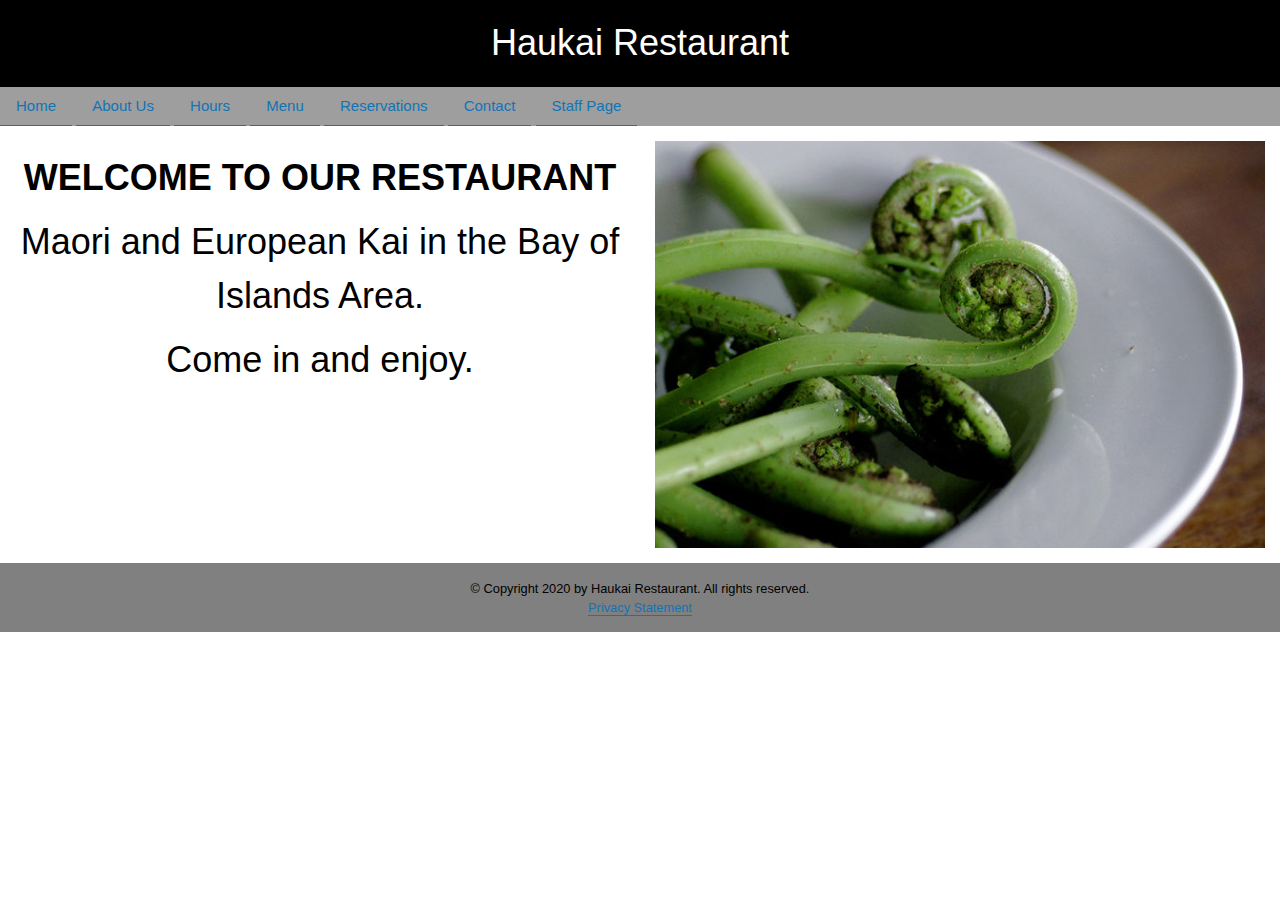
<file: index.html>
<!DOCTYPE html>
<html lang="en">
    <head>
        <meta charset="utf-8">
        <title>Homepage</title>
        <meta name="viewport" content="width=device-width, initial-scale=1.0">
        <link rel="stylesheet" href="https://www.w3schools.com/w3css/4/w3.css">
        
        <link rel="stylesheet" href="styles/styles.css">

        <!-- Global site tag (gtag.js) - Google Analytics -->
     <script async="" src="https://www.googletagmanager.com/gtag/js?id=G-KP5N68KMKF"></script>
     <script>
        window.dataLayer = window.dataLayer || [];
        function gtag(){dataLayer.push(arguments);}
        gtag('js', new Date());
        gtag('config', 'G-KP5N68KMKF');
     </script>
    </head>
    <body>
        <!--This is our main header that is used across all the pages of our website -->
        <header class="header">
            <h1>Haukai Restaurant</h1>
        </header>
        
        <!-- Here is the nav HTML semantic element for the navigation menu-->
        <nav class="w3-bar w3-grey">
            <a class="w3-button" href="index.html">Home</a>
            <a class="w3-button" href="AboutUs.html">About Us</a>
            <a class="w3-button" href="Hours.html">Hours</a>
            <a class="w3-button" href="Menu.html">Menu</a>
            <a class="w3-button" href="Reservations.html">Reservations</a>
            <a class="w3-button" href="Contact.html">Contact</a>   
            <a class="w3-button" href="private/staff.html">Staff Page</a> 
        </nav>

        <!-- Here is our page's main content -->
        <main>
            <div class="row">
                <div class="column">
                    <h1><b>WELCOME TO OUR RESTAURANT</b></h1>
                    <h1>Maori and European Kai in the Bay of Islands Area.</h1>
                    <h1>Come in and enjoy.</h1>
                </div>

                <div class="column">
                    <img src="images/food1.jpg" alt="Traditional Maori Food"> 
                </div>
            </div>
            
        </main>
        <!-- This the main footer that is used across all the pages of our website -->
        <footer class="footer">
            <p><class="copyright">© Copyright 2020 by Haukai Restaurant. All rights reserved.<br><a href="PrivacyStatement.html">Privacy Statement</a></p>
        </footer>
    </body>
</html>
</file>
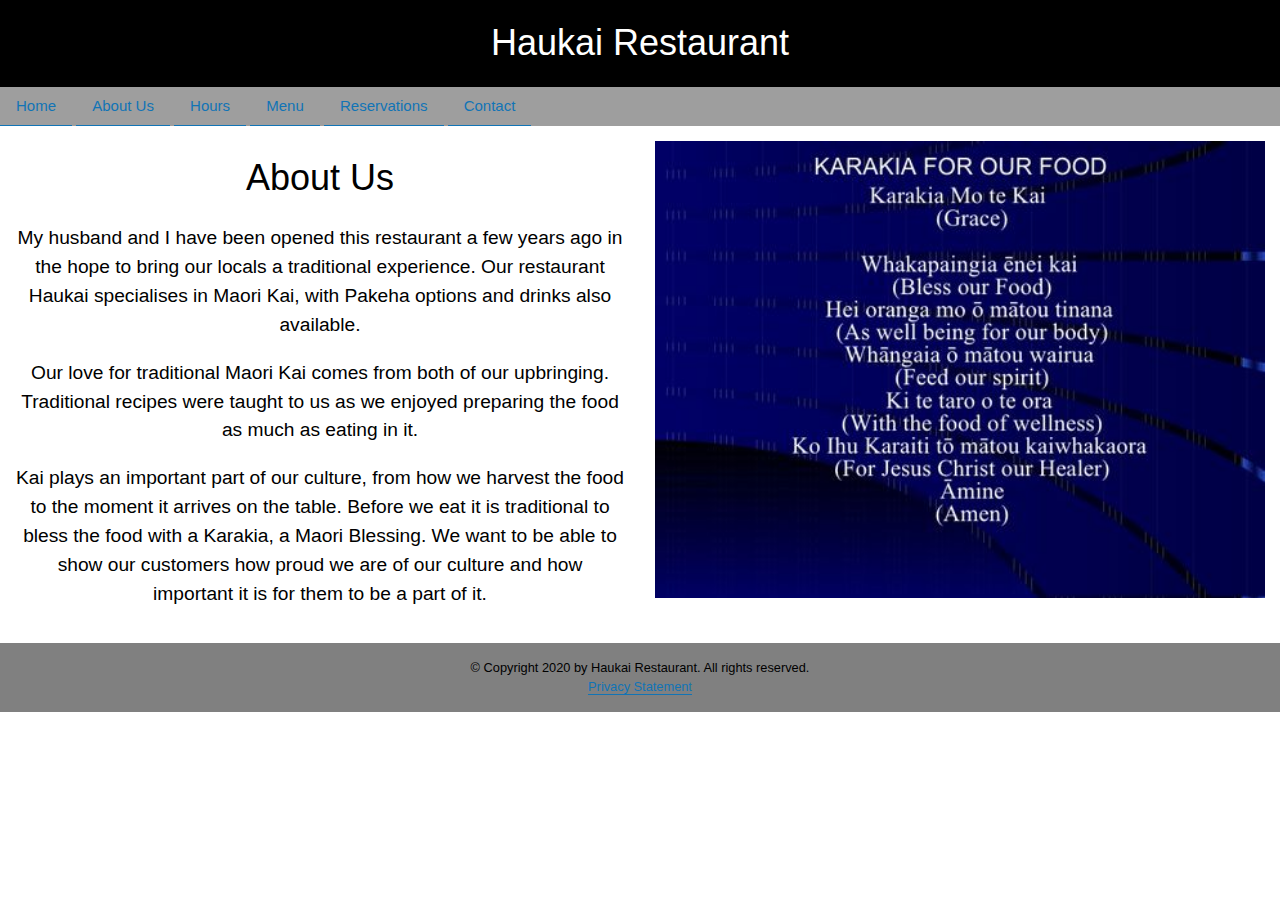
<file: AboutUs.html>
<!DOCTYPE html>
<html lang="en">
    <head>
        <meta charset="utf-8">
        <meta name="viewport" content="width=device-width, initial-scale=1.0">
        <link rel="stylesheet" href="styles/styles.css">
        <link rel="stylesheet" href="https://www.w3schools.com/w3css/4/w3.css">
        <title>About Us</title>
    </head>
    <body>
        <!--This is our main header that is used across all the pages of our website -->
        <header class="header">
            <h1>Haukai Restaurant</h1>
        </header>
        <!-- Here is the nav HTML semantic element for the navigation menu-->
        <nav class="w3-bar w3-grey">
            <a class="w3-button" href="index.html">Home</a>
            <a class="w3-button" href="AboutUs.html">About Us</a>
            <a class="w3-button" href="Hours.html">Hours</a>
            <a class="w3-button" href="Menu.html">Menu</a>
            <a class="w3-button" href="Reservations.html">Reservations</a>
            <a class="w3-button" href="Contact.html">Contact</a>   
        </nav>

        <!-- Here is our page's main content -->
        <main>
            <div class="row">
                <div class="column">
                    <h1>About Us</h1>
                    <p>My husband and I have been opened this restaurant a few years ago in the hope to bring our locals a traditional experience. Our restaurant Haukai specialises in Maori Kai, with Pakeha options and drinks also available. </p>
                    <p>Our love for traditional Maori Kai comes from both of our upbringing. Traditional recipes were taught to us as we enjoyed preparing the food as much as eating in it.</p>
                    <p>Kai plays an important part of our culture, from how we harvest the food to the moment it arrives on the table. Before we eat it is traditional to bless the food with a Karakia, a Maori Blessing. We want to be able to show our customers how proud we are of our culture and how important it is for them to be a part of it.</p>    
                </div>
                <div class="column">
                    <img src="images/Karakia.jpg" alt="Traditional Karakia Blessing">    
                </div>
            </div>
        </main>
        <!-- This the main footer that is used across all the pages of our website -->
        <footer class="footer">
            <p><class="copyright">© Copyright 2020 by Haukai Restaurant. All rights reserved.<br><a href="PrivacyStatement.html">Privacy Statement</a></p>
        </footer>
    </body>
</html>
</file>
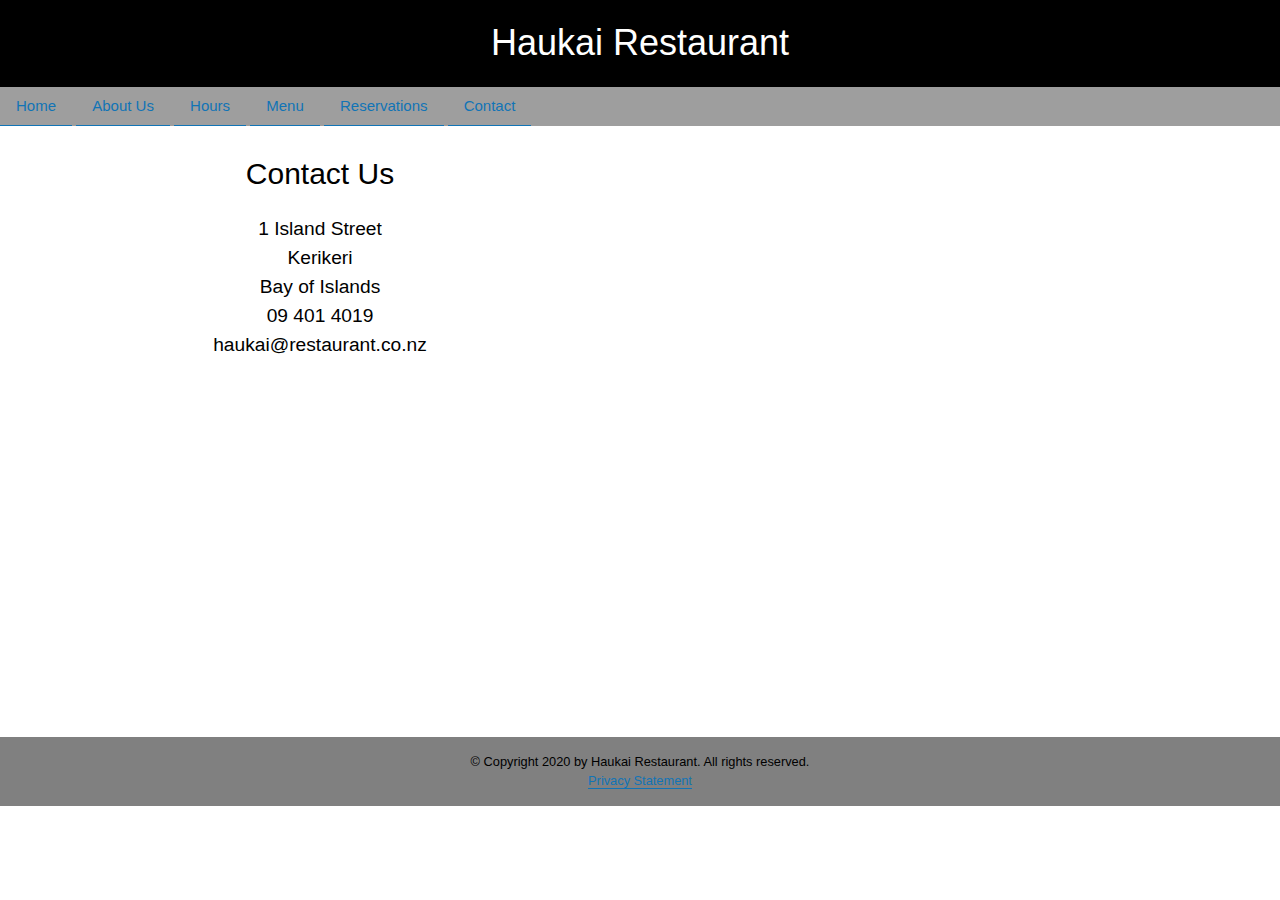
<file: Contact.html>
<!DOCTYPE html>
<html lang="en">
<head>
    <link rel="stylesheet" href="styles/styles.css">
    <meta charset="utf-8">
    <meta name="viewport" content="width=device-width, initial-scale=1.0">
    <link rel="stylesheet" href="https://www.w3schools.com/w3css/4/w3.css">
    <title>Contact Page</title>
</head>
<body>
    <!--This is our main header that is used across all the pages of our website -->
    <header class="header">
        <h1>Haukai Restaurant</h1>
    </header>
    <!-- Here is the nav HTML semantic element for the navigation menu-->
    <nav class="w3-bar w3-grey">
        <a class="w3-button" href="index.html">Home</a>
        <a class="w3-button" href="AboutUs.html">About Us</a>
        <a class="w3-button" href="Hours.html">Hours</a>
        <a class="w3-button" href="Menu.html">Menu</a>
        <a class="w3-button" href="Reservations.html">Reservations</a>
        <a class="w3-button" href="Contact.html">Contact</a>   
    </nav>
    
    <!-- Here is our page's main content -->
    <main>
        <div class="row">
            <div class="column">
                <h2>Contact Us</h2>
                <p>1 Island Street<br>Kerikeri<br>Bay of Islands<br>09 401 4019<br>haukai@restaurant.co.nz</p>

                <div class="container">
                    <iframe class="iframe" src="https://docs.google.com/forms/d/e/1FAIpQLSePM7NQ6nXNMM8_5D9YWHqCF0cGZhqNKzOK7Pr-3jnY_L_4yg/viewform?embedded=true"></iframe>
                </div>
                
            </div>

            <div class="column">
                <div class="container">
                    <iframe class="iframe" src="https://www.google.com/maps/embed?pb=!1m18!1m12!1m3!1d104310.34225527551!2d173.89301161804883!3d-35.21398583181766!2m3!1f0!2f0!3f0!3m2!1i1024!2i768!4f13.1!3m3!1m2!1s0x6d0bb73e31b0728b%3A0x500ef6143a2d500!2sKerikeri!5e0!3m2!1sen!2snz!4v1610447268989!5m2!1sen!2snz"></iframe>
                </div>
            </div>     
        </div>
    </main>
    <!-- This the main footer that is used across all the pages of our website -->
    <footer class="footer">
        <p><class="copyright">© Copyright 2020 by Haukai Restaurant. All rights reserved.<br><a href="PrivacyStatement.html">Privacy Statement</a></p>
    </footer>
</body>
</html>
</file>
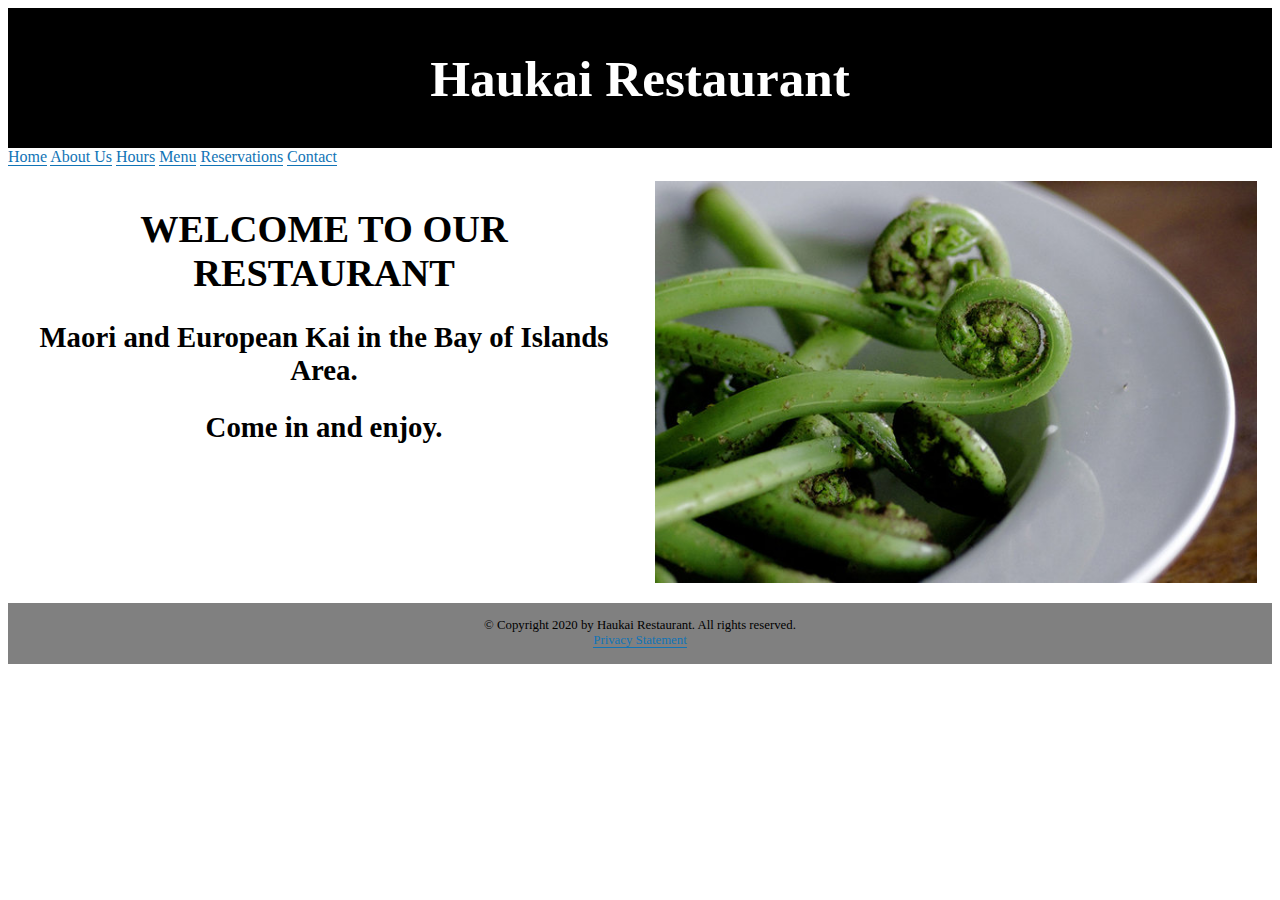
<file: home.html>
<!DOCTYPE html>
<html lang="en">
    <head>
        <meta charset="utf-8">
        <title>Homepage</title>
        <meta name="viewport" content="width=device-width, initial-scale=1.0">
        <link rel="stylesheet" href="styles/styles.css">

        <!-- Global site tag (gtag.js) - Google Analytics -->
     <script async="" src="https://www.googletagmanager.com/gtag/js?id=G-KP5N68KMKF"></script>
     <script>
        window.dataLayer = window.dataLayer || [];
        function gtag(){dataLayer.push(arguments);}
        gtag('js', new Date());
        gtag('config', 'G-KP5N68KMKF');
     </script>
    </head>
    <body>
        <!--This is our main header that is used across all the pages of our website -->
        <header class="header">
            <h1>Haukai Restaurant</h1>
        </header>
        
        <!-- Here is the nav HTML semantic element for the navigation menu-->
        <nav class="topnav">
            <a href="index.html">Home</a>
            <a href="AboutUs.html">About Us</a>
            <a href="Hours.html">Hours</a>
            <a href="Menu.html">Menu</a>
            <a href="Reservations.html">Reservations</a>
            <a href="Contact.html">Contact</a>   
        </nav>

        <!-- Here is our page's main content -->
        <main>
            <div class="row">
                <div class="column">
                    <h1>WELCOME TO OUR RESTAURANT</h1>
                    <h2>Maori and European Kai in the Bay of Islands Area.</h2>
                    <h2>Come in and enjoy.</h2>
                </div>

                <div class="column">
                    <img src="images/food1.jpg" alt="Traditional Maori Food"> 
                </div>
            </div>
            
        </main>
        <!-- This the main footer that is used across all the pages of our website -->
        <footer class="footer">
            <p><class="copyright">© Copyright 2020 by Haukai Restaurant. All rights reserved.<br><a href="PrivacyStatement.html">Privacy Statement</a></p>
        </footer>
    </body>
</html>
</file>
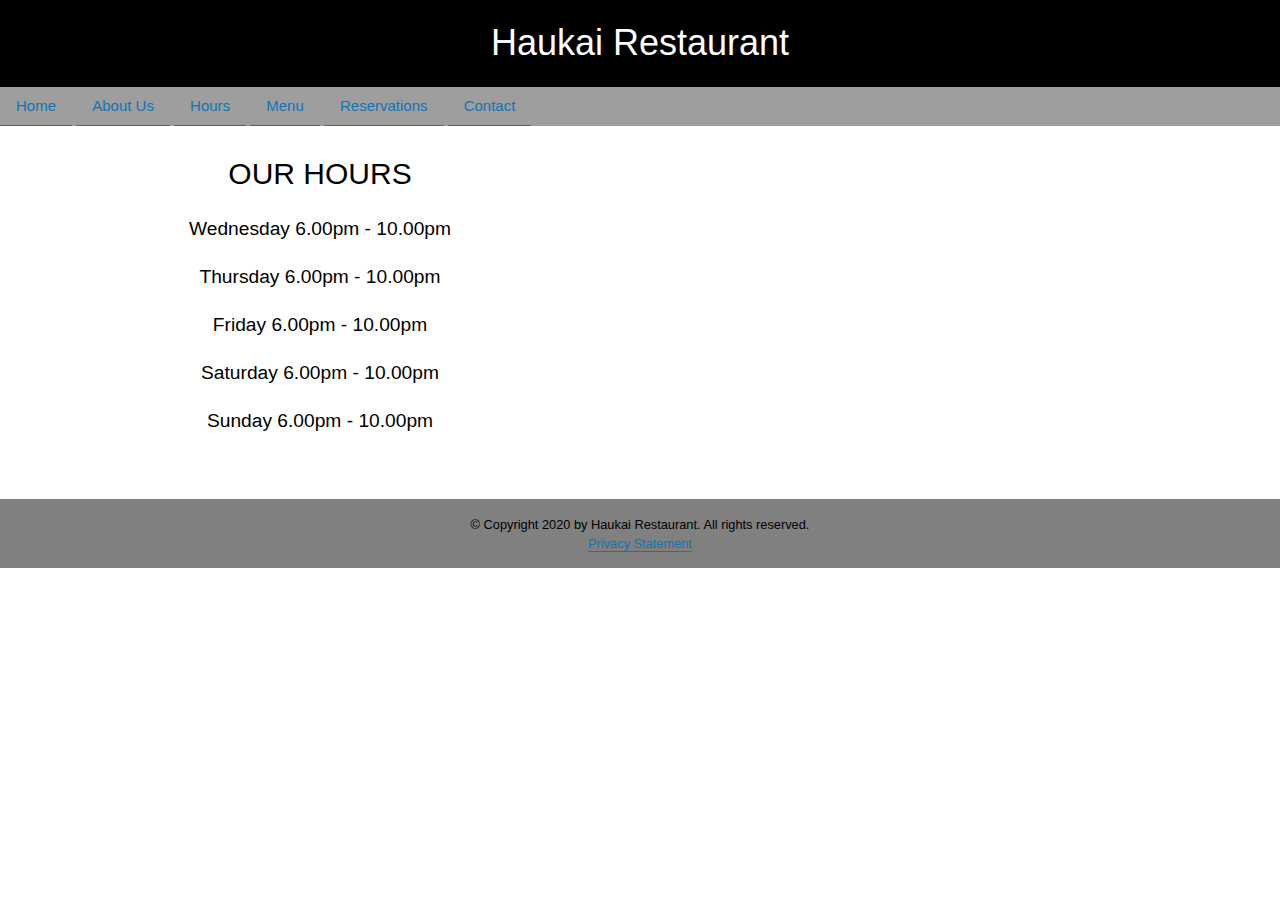
<file: Hours.html>
<!DOCTYPE html>
<html lang="en">
    <head>
        <link rel="stylesheet" href="styles/styles.css">
        <meta charset="utf-8">
        <meta name="viewport" content="width=device-width, initial-scale=1.0">
        <link rel="stylesheet" href="https://www.w3schools.com/w3css/4/w3.css">

        <title>Hours</title>
    </head>
    <body>
        <!--This is our main header that is used across all the pages of our website -->
        <header class="header">
            <h1>Haukai Restaurant</h1>
        </header>
        <!-- Here is the nav HTML semantic element for the navigation menu-->
        <nav class="w3-bar w3-grey">
            <a class="w3-button" href="index.html">Home</a>
            <a class="w3-button" href="AboutUs.html">About Us</a>
            <a class="w3-button" href="Hours.html">Hours</a>
            <a class="w3-button" href="Menu.html">Menu</a>
            <a class="w3-button" href="Reservations.html">Reservations</a>
            <a class="w3-button" href="Contact.html">Contact</a>   
        </nav>
        <!-- Here is our page's main content -->
        <main>
            <div class="row">
                <div class="column">
                    <h2>OUR HOURS</h2>
                    <p>Wednesday     6.00pm - 10.00pm</p>
                    <p>Thursday      6.00pm - 10.00pm</p>
                    <p>Friday        6.00pm - 10.00pm</p>
                    <p>Saturday      6.00pm - 10.00pm</p>
                    <p>Sunday        6.00pm - 10.00pm</p>
                </div>

                <div class="column">
                    <div class="container">
                        <iframe class="iframe" src="https://calendar.google.com/calendar/embed?height=600&amp;wkst=1&amp;bgcolor=%237986CB&amp;ctz=Pacific%2FAuckland&amp;src=bW9yckByb3lhbHJvYWQuc2Nob29sLm56&amp;src=Y190bTVuNm9pczExdmc1YTQ2N2FrNHNwZjltNEBncm91cC5jYWxlbmRhci5nb29nbGUuY29t&amp;color=%234285F4&amp;color=%23616161&amp;title=Haukai%20Restaurant" ></iframe>                
                    </div>
                </div>
            </div>
        </main>
        <!-- This the main footer that is used across all the pages of our website -->
        <footer class="footer">
            <p><class="copyright">© Copyright 2020 by Haukai Restaurant. All rights reserved.<br><a href="PrivacyStatement.html">Privacy Statement</a></p>
        </footer>
    </body>
</html>
</file>
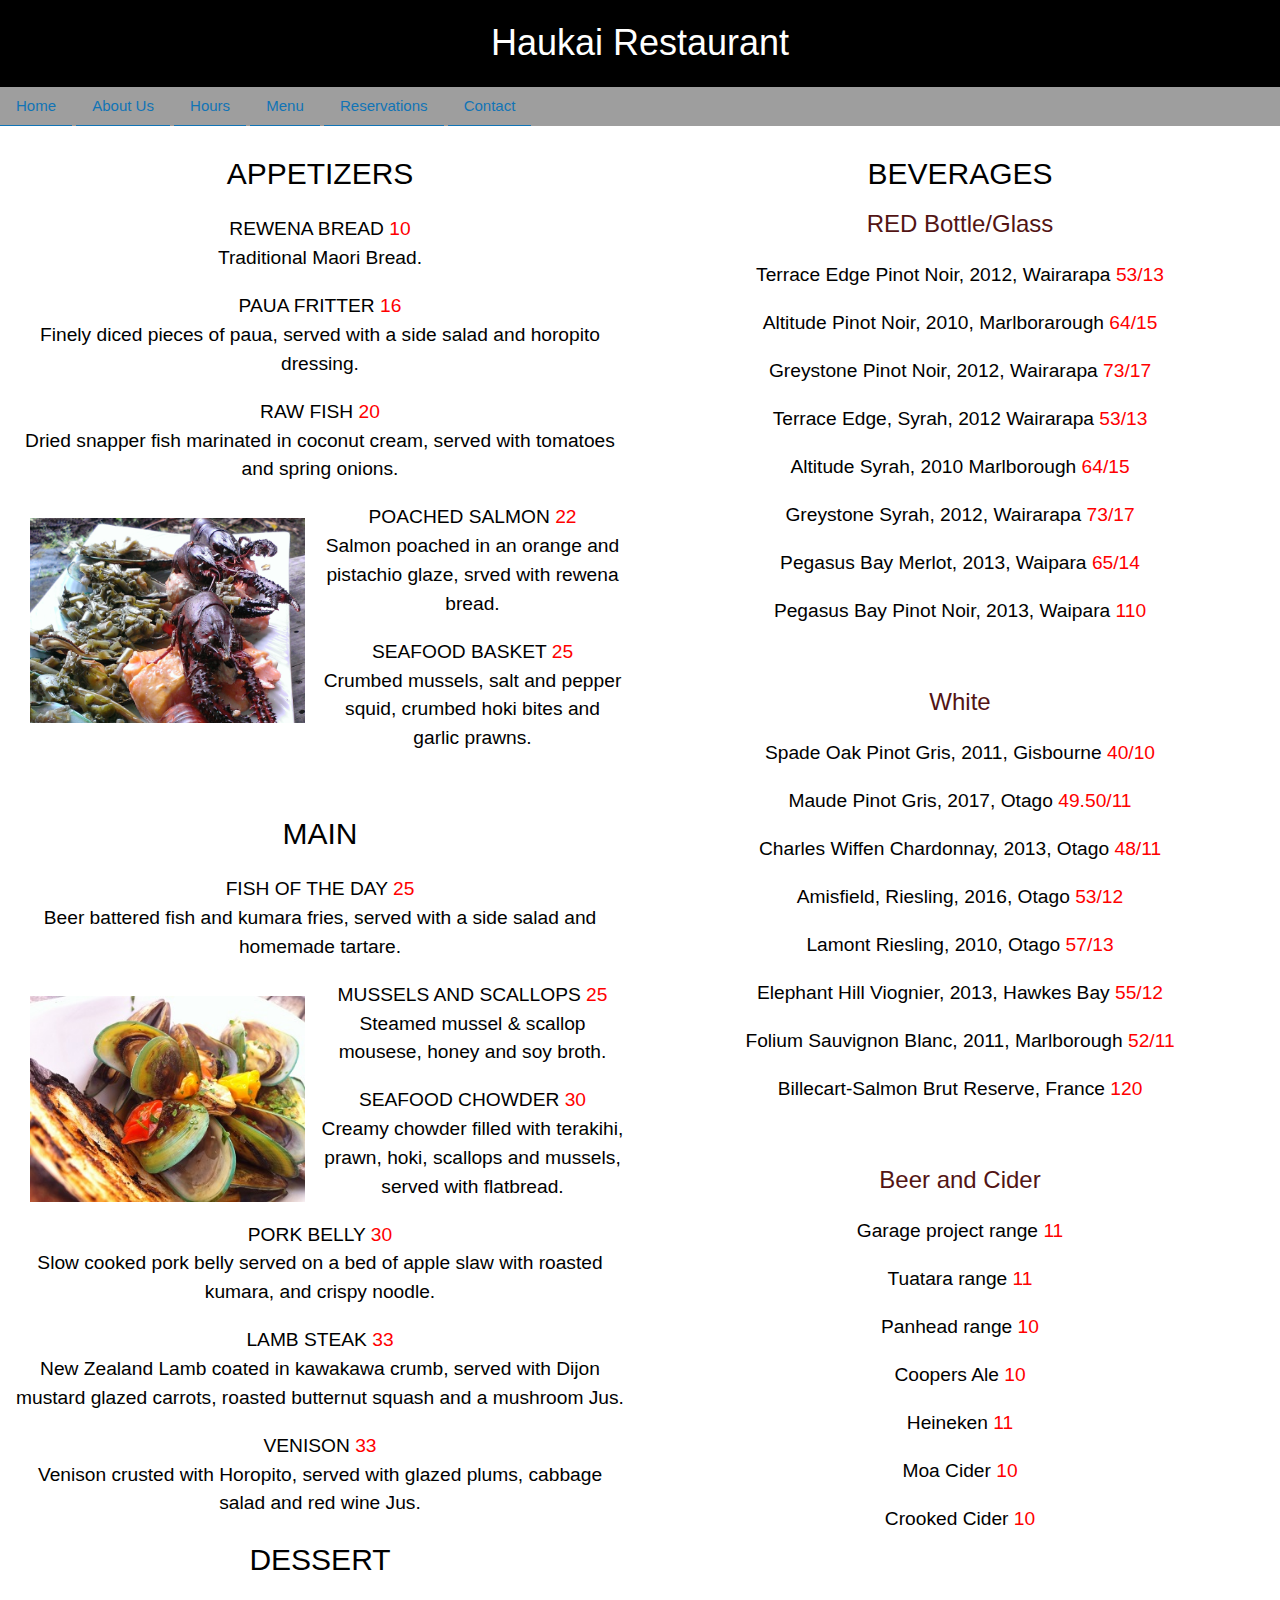
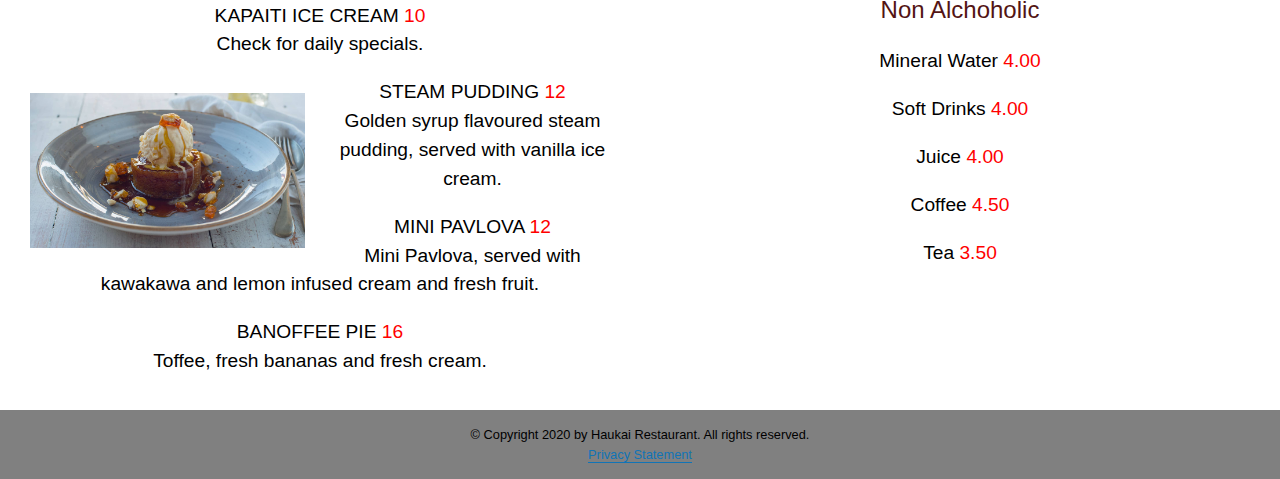
<file: Menu.html>
<!DOCTYPE html>
<html lang="en">
    <head>
        <link rel="stylesheet" href="styles/styles.css">
        <meta charset="utf-8">
        <meta name="viewport" content="width=device-width, initial-scale=1.0">
        <link rel="stylesheet" href="https://www.w3schools.com/w3css/4/w3.css">
        <title>Menu</title>
    </head>
    <body>
        <!--This is our main header that is used across all the pages of our website -->
        <header class="header">
            <h1>Haukai Restaurant</h1>
        </header>
        <!-- Here is the nav HTML semantic element for the navigation menu-->
        <nav class="w3-bar w3-grey">
            <a class="w3-button" href="index.html">Home</a>
            <a class="w3-button" href="AboutUs.html">About Us</a>
            <a class="w3-button" href="Hours.html">Hours</a>
            <a class="w3-button" href="Menu.html">Menu</a>
            <a class="w3-button" href="Reservations.html">Reservations</a>
            <a class="w3-button" href="Contact.html">Contact</a>   
        </nav>
        
        <!-- Here is our page's main content -->
        <main>

            <div class="row">
                <div class="column">
                    
                    <h2>APPETIZERS</h2>
                    <p>REWENA BREAD  <span>10</span><br>Traditional Maori Bread.</p>
                    <p>PAUA FRITTER  <span>16</span><br>Finely diced pieces of paua, served with a side salad and horopito dressing.</p>
                    <p>RAW FISH  <span>20</span><br>Dried snapper fish marinated in coconut cream, served with tomatoes and spring onions.</p>
                    <div class="column">
                        <img src="images/food3.jpg" alt="Seafood Basket"> 
                    </div>
                    <p>POACHED SALMON  <span>22</span><br>Salmon poached in an orange and pistachio glaze, srved with rewena bread.</p>
                    <p>SEAFOOD BASKET  <span>25</span><br>Crumbed mussels, salt and pepper squid, crumbed hoki bites and garlic prawns.</p><br>
                        
                    <h2>MAIN</h2>
                    <p>FISH OF THE DAY  <span>25</span><br>Beer battered fish and kumara fries, served with a side salad and homemade tartare.</p>
                    <div class="column">
                        <img src="images/food6.jpg" alt="Mussels and scallops"> 
                    </div>
                    <p>MUSSELS AND SCALLOPS  <span>25</span><br>Steamed mussel & scallop mousese, honey and soy broth.</p>
                    <p>SEAFOOD CHOWDER  <span>30</span><br>Creamy chowder filled with terakihi, prawn, hoki, scallops and mussels, served with flatbread.</p>
                    <p>PORK BELLY  <span>30</span><br>Slow cooked pork belly served on a bed of apple slaw with roasted kumara, and crispy noodle.</p>
                    <p>LAMB STEAK  <span>33</span><br>New Zealand Lamb coated in kawakawa crumb, served with Dijon mustard glazed carrots, roasted butternut squash and a mushroom Jus.
                    <p>VENISON  <span>33</span><br>Venison crusted with Horopito, served with glazed plums, cabbage salad and red wine Jus.</p>
                    
                    <h2>DESSERT</h2>
                    <p>KAPAITI ICE CREAM  <span>10</span><br>Check for daily specials.</p>
                    <div class="column">
                        <img src="images/pudding.jpg" alt="Steam Pudding"> 
                    </div>
                    <p>STEAM PUDDING  <span>12</span><br>Golden syrup flavoured steam pudding, served with vanilla ice cream.</p>
                    <p>MINI PAVLOVA  <span>12</span><br>Mini Pavlova, served with kawakawa and lemon infused cream and fresh fruit.</p>
                    <p>BANOFFEE PIE  <span>16</span><br>Toffee, fresh bananas and fresh cream.</p>
                    
                </div>

                <div class="column">
                    
                    <h2>BEVERAGES</h2>
                    <h3>RED Bottle/Glass</h3>
                    <p>Terrace Edge Pinot Noir, 2012, Wairarapa  <span>53/13</span></p>
                    <p>Altitude Pinot Noir, 2010, Marlborarough  <span>64/15</span></p>
                    <p>Greystone Pinot Noir, 2012, Wairarapa  <span>73/17</span></p>
                    <p>Terrace Edge, Syrah, 2012 Wairarapa  <span>53/13</span></p>
                    <p>Altitude Syrah, 2010 Marlborough  <span>64/15</span></p>
                    <p>Greystone Syrah, 2012, Wairarapa  <span>73/17</span></p>
                    <p>Pegasus Bay Merlot, 2013, Waipara  <span>65/14</span></p>
                    <p>Pegasus Bay Pinot Noir, 2013, Waipara  <span>110</span></p><br>
                    
                    <h3>White</h3>
                    <p>Spade Oak Pinot Gris, 2011, Gisbourne  <span>40/10</span></p>
                    <p>Maude Pinot Gris, 2017, Otago  <span>49.50/11  </span></p>
                    <p>Charles Wiffen Chardonnay, 2013, Otago  <span>48/11</span></p>
                    <p>Amisfield, Riesling, 2016, Otago  <span>53/12</span></p>
                    <p>Lamont Riesling, 2010, Otago  <span>57/13</span></p>
                    <p>Elephant Hill Viognier, 2013, Hawkes Bay  <span>55/12</span></p>
                    <p>Folium Sauvignon Blanc, 2011, Marlborough  <span>52/11</span></p>
                    <p>Billecart-Salmon Brut Reserve, France  <span>120</span></p><br>
                    
                    <h3>Beer and Cider</h3>
                    <p>Garage project range  <span>11</span></p>
                    <p>Tuatara range  <span>11</span></p>
                    <p>Panhead range  <span>10</span></p>
                    <p>Coopers Ale  <span>10</span></p>
                    <p>Heineken  <span>11</span></p>
                    <p>Moa Cider  <span>10</span></p>
                    <p>Crooked Cider  <span>10</span></p><br>
                    
                    <h3>Non Alchoholic</h3>
                    <p>Mineral Water  <span>4.00</span></p>
                    <p>Soft Drinks  <span>4.00</span></p>
                    <p>Juice  <span>4.00</span></p>
                    <p>Coffee  <span>4.50</span></p>
                    <p>Tea  <span>3.50</span></p>

                </div>
            </div>
            
        </main>
        <!-- This the main footer that is used across all the pages of our website -->
        <footer class="footer">
            <p><class="copyright">© Copyright 2020 by Haukai Restaurant. All rights reserved.<br><a href="PrivacyStatement.html">Privacy Statement</a></p>
        </footer>
    </body>
</html>
</file>
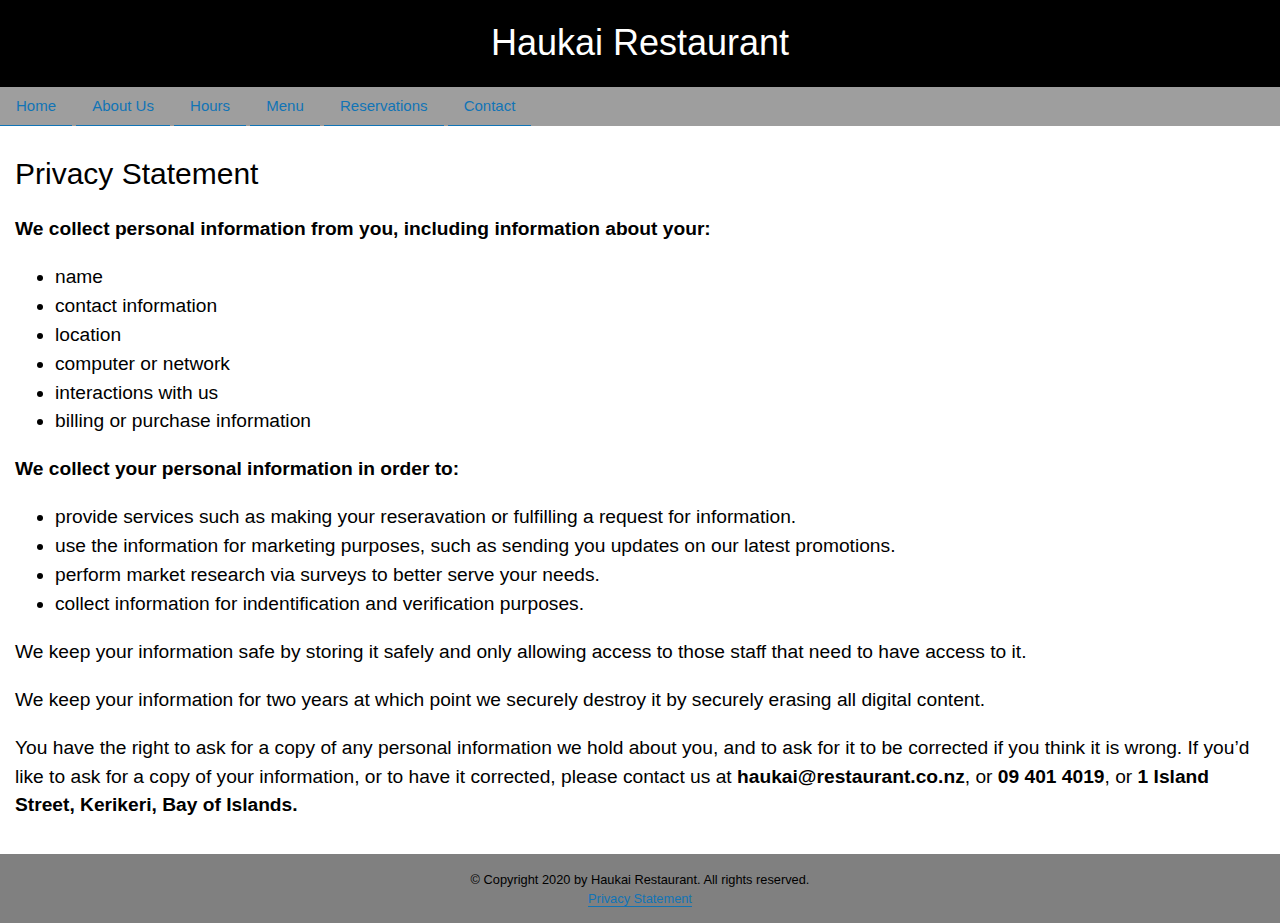
<file: PrivacyStatement.html>
<!DOCTYPE html>
<html lang="en">
    <head>
        <meta charset="utf-8">
        <meta name="viewport" content="width=device-width, initial-scale=1.0">
        <link rel="stylesheet" href="styles/styles.css">
        <link rel="stylesheet" href="https://www.w3schools.com/w3css/4/w3.css">
        <title>Privacy Statement</title>
    </head>
    <body>
        <!--This is our main header that is used across all the pages of our website -->
        <header class="header">
            <h1>Haukai Restaurant</h1>
        </header>
        <!-- Here is the nav HTML semantic element for the navigation menu-->
        <nav class="w3-bar w3-grey">
            <a class="w3-button" href="index.html">Home</a>
            <a class="w3-button" href="AboutUs.html">About Us</a>
            <a class="w3-button" href="Hours.html">Hours</a>
            <a class="w3-button" href="Menu.html">Menu</a>
            <a class="w3-button" href="Reservations.html">Reservations</a>
            <a class="w3-button" href="Contact.html">Contact</a>   
        </nav>
        <!-- Here is our page's main content -->
        <main>
            <div class="row">
                <div class="column2">
                    <h2>Privacy Statement</h2>
                    <p><b>We collect personal information from you, including information about your: </b></p>
                    <ul>
                        <li>name</li>
                        <li>contact information</li>
                        <li>location</li>
                        <li>computer or network</li>
                        <li>interactions with us</li>
                        <li>billing or purchase information</li>
                    </ul>
                    <p><b>We collect your personal information in order to:</b></p>
                    <ul>
                        <li>provide services such as making your reseravation or fulfilling a request for information.</li>
                        <li>use the information for marketing purposes, such as sending you updates on our latest promotions.</li>
                        <li>perform market research via surveys to better serve your needs.</li>
                        <li>collect information for indentification and verification purposes.</li>
                    </ul>
                    <p>We keep your information safe by storing it safely and only allowing access to those staff that need to have access to it.</p>
                    <p>We keep your information for two years at which point we securely destroy it by securely erasing all digital content.</p>
                    <p>You have the right to ask for a copy of any personal information we hold about you, and to ask for it to be corrected if you think it is wrong. If you’d like to ask for a copy of your information, or to have it corrected, please contact us at <b>haukai@restaurant.co.nz</b>, or <b>09 401 4019</b>, or <b>1 Island Street, Kerikeri, Bay of Islands.</b></p>
                </div>
            </div>
            
        </main>
        <!-- This the main footer that is used across all the pages of our website -->
        <footer class="footer">
            <p><class="copyright">© Copyright 2020 by Haukai Restaurant. All rights reserved.<br><a href="PrivacyStatement.html">Privacy Statement</a></p>
        </footer>
    </body>
</html>
</file>
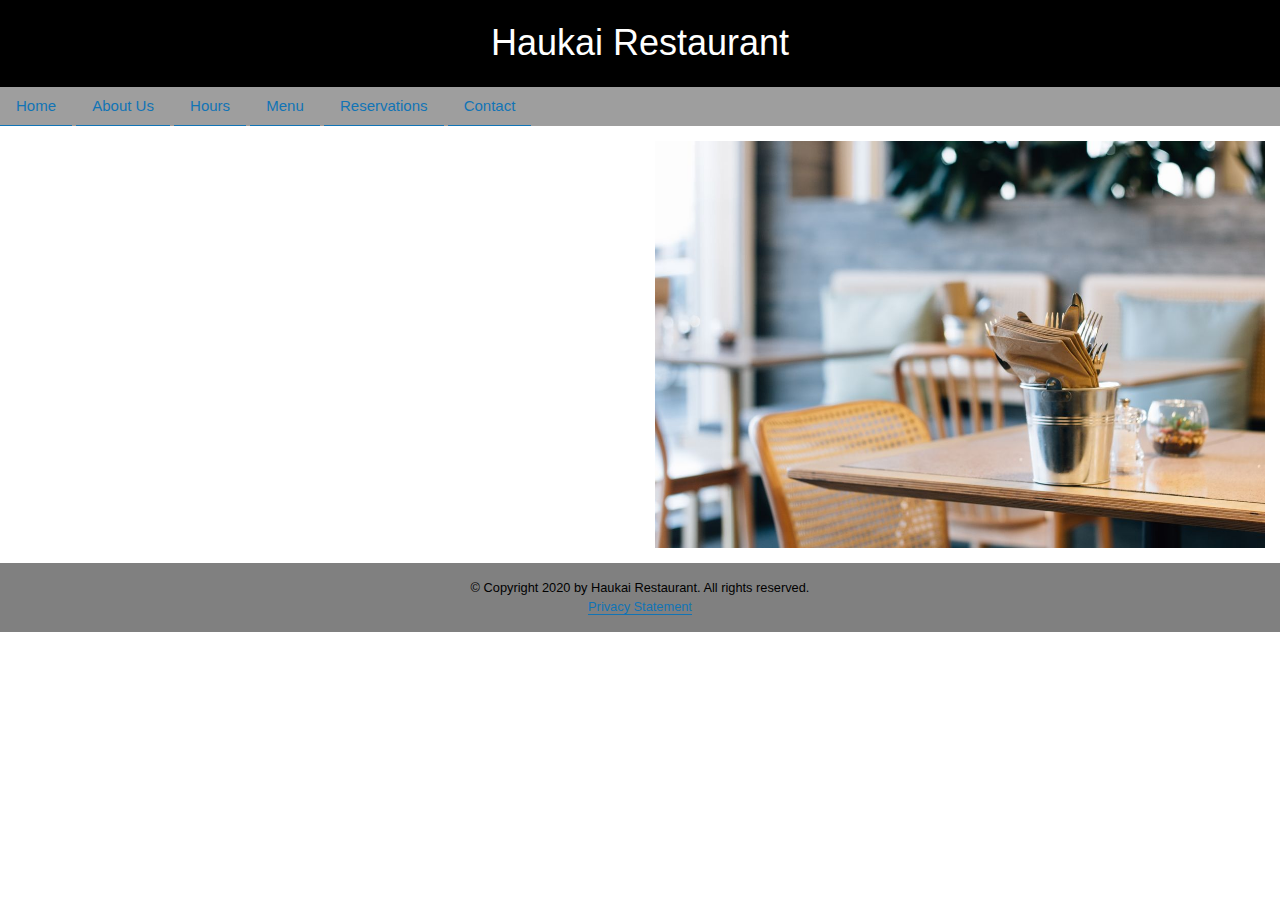
<file: Reservations.html>
<!DOCTYPE html>
<html lang="en">
    <head>
        <link rel="stylesheet" href="styles/styles.css">
        <meta charset="utf-8">
        <meta name="viewport" content="width=device-width, initial-scale=1.0">
        <link rel="stylesheet" href="https://www.w3schools.com/w3css/4/w3.css">

        <title>Reservations</title>
    </head>
    <body>
        <!--This is our main header that is used across all the pages of our website -->
        <header class="header">
            <h1>Haukai Restaurant</h1>
        </header>
        <!-- Here is the nav HTML semantic element for the navigation menu-->
        <nav class="w3-bar w3-grey">
            <a class="w3-button" href="index.html">Home</a>
            <a class="w3-button" href="AboutUs.html">About Us</a>
            <a class="w3-button" href="Hours.html">Hours</a>
            <a class="w3-button" href="Menu.html">Menu</a>
            <a class="w3-button" href="Reservations.html">Reservations</a>
            <a class="w3-button" href="Contact.html">Contact</a>   
        </nav>
        <!-- Here is our page's main content -->
        <main>
            <div class="row">
                <div class="column">
                    <div class="container2">
                        <iframe class="iframe" src="https://docs.google.com/forms/d/e/1FAIpQLSdrokBiuixKVLn6clCXGABfG_D0GnAnJUIxg0k0uy7CIMfb8g/viewform?embedded=true"></iframe>
                    </div>
                     
                </div>

                <div class="column">
                    <img src="images/dining.jpg" alt="Restaurant Table Dressed"> 

                </div>
            </div>
        </main>
        <!-- This the main footer that is used across all the pages of our website -->
        <footer class="footer">
            <p><class="copyright">© Copyright 2020 by Haukai Restaurant. All rights reserved.<br><a href="PrivacyStatement.html">Privacy Statement</a></p>
        </footer>
    </body>
</html>
</file>
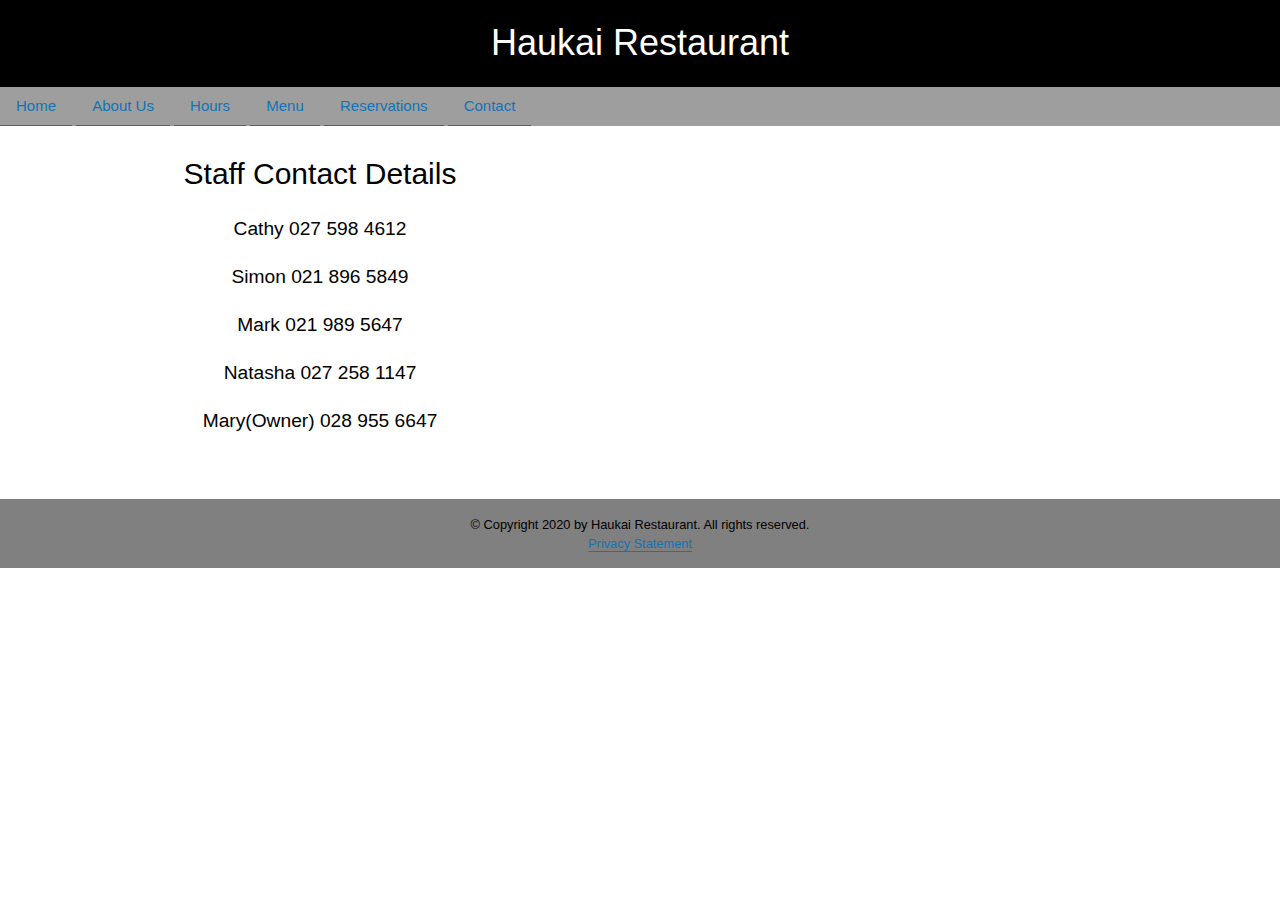
<file: private/staff.html>
<!DOCTYPE html>
<html lang="en">
    <head>
        <meta charset="utf-8">
        <title>Staff Page</title>
        <meta name="viewport" content="width=device-width, initial-scale=1.0">
        <link rel="stylesheet" href="https://www.w3schools.com/w3css/4/w3.css">
        <link rel="stylesheet" href="../styles/styles.css">
    
    </head>
    <body>
        <!--This is our main header that is used across all the pages of our website -->
        <header class="header">
            <h1>Haukai Restaurant</h1>
        </header>
        
        <!-- Here is the nav HTML semantic element for the navigation menu-->
        <nav class="w3-bar w3-grey">
            <a class="w3-button" href="../index.html">Home</a>
            <a class="w3-button" href="../AboutUs.html">About Us</a>
            <a class="w3-button" href="../Hours.html">Hours</a>
            <a class="w3-button" href="../Menu.html">Menu</a>
            <a class="w3-button" href="../Reservations.html">Reservations</a>
            <a class="w3-button" href="../Contact.html">Contact</a>   
        </nav>

        <!-- Here is our page's main content -->
        <main>
            <div class="row">
                <div class="column">
                    <h2>Staff Contact Details</h2>
                    <p>Cathy         027 598 4612</p>
                    <p>Simon         021 896 5849</p>
                    <p>Mark          021 989 5647</p>
                    <p>Natasha       027 258 1147</p>
                    <p>Mary(Owner)   028 955 6647</p>
                </div>

                <div class="column">
                    <div class="container">
                        <iframe class="iframe" src="https://docs.google.com/spreadsheets/d/e/2PACX-1vQzI2GIn49RKgD2Oido0oSeb8qY25KStw_dKtCjW3xZS-IooRCuRA3mr4ibxRsJm_5zhe4mEH9U93Xc/pubhtml?gid=0&amp;single=true&amp;widget=true&amp;headers=false"></iframe>               
                    </div>
                </div>
            </div>
        </main>
        
        <!-- This the main footer that is used across all the pages of our website -->
        <footer class="footer">
            <p><class="copyright">© Copyright 2020 by Haukai Restaurant. All rights reserved.<br><a href="/PrivacyStatement.html">Privacy Statement</a></p>
        </footer>
    </body>
</html>
</file>
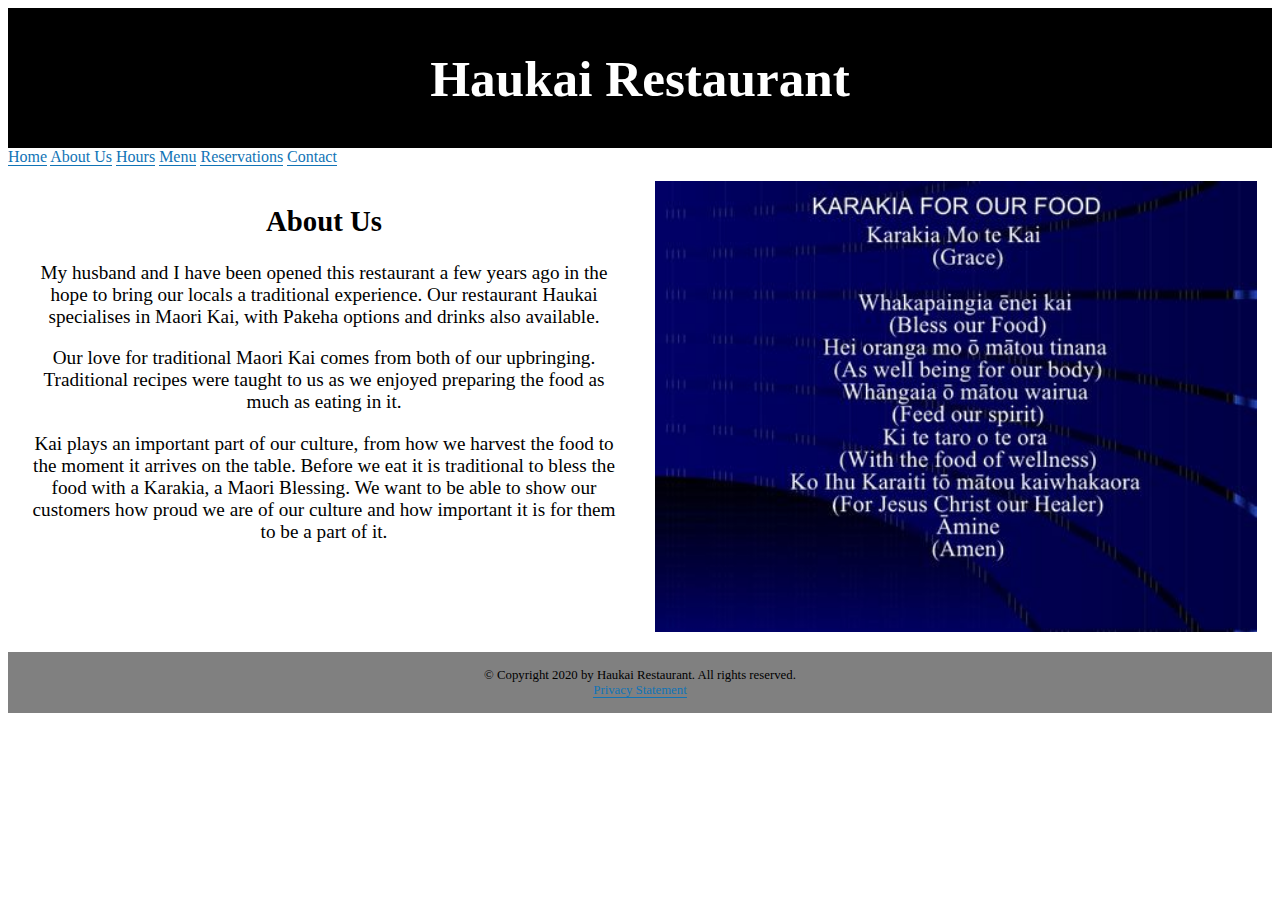
<file: private/staffpage.html>
<!DOCTYPE html>
<html lang="en">
    <head>
        <meta charset="utf-8">
        <meta name="viewport" content="width=device-width, initial-scale=1.0">
        <link rel="stylesheet" href="/styles/styles.css">
        <title>About Us</title>
    </head>
    <body>
        <!--This is our main header that is used across all the pages of our website -->
        <header class="header">
            <h1>Haukai Restaurant</h1>
        </header>
        <!-- Here is the nav HTML semantic element for the navigation menu-->
        <nav class="topnav">
            <a href="/index.html">Home</a>
            <a href="/AboutUs.html">About Us</a>
            <a href="/Hours.html">Hours</a>
            <a href="/Menu.html">Menu</a>
            <a href="/Reservations.html">Reservations</a>
            <a href="/Contact.html">Contact</a>  
        </nav>

        <!-- Here is our page's main content -->
        <main>
            <div class="row">
                <div class="column">
                    <h2>About Us</h2>
                    <p>My husband and I have been opened this restaurant a few years ago in the hope to bring our locals a traditional experience. Our restaurant Haukai specialises in Maori Kai, with Pakeha options and drinks also available. </p>
                    <p>Our love for traditional Maori Kai comes from both of our upbringing. Traditional recipes were taught to us as we enjoyed preparing the food as much as eating in it.</p>
                    <p>Kai plays an important part of our culture, from how we harvest the food to the moment it arrives on the table. Before we eat it is traditional to bless the food with a Karakia, a Maori Blessing. We want to be able to show our customers how proud we are of our culture and how important it is for them to be a part of it.</p>

                </div>

                <div class="column">
                    <img src="/images/Karakia.jpg" alt="Traditional Karakia Blessing"> 
                </div>
            </div>
        </main>
        <!-- This the main footer that is used across all the pages of our website -->
        <footer class="footer">
            <p><class="copyright">© Copyright 2020 by Haukai Restaurant. All rights reserved.<br><a href="/PrivacyStatement.html">Privacy Statement</a></p>
        </footer>
    </body>
</html>
</file>
<file: styles/styles.css>
/* Universal box sizing */
* {
    box-sizing: border-box;
}

/* Style the header */
.header {
    background-color: black;
    font-size: 2vw;
    color: white;
    text-align: center;
    padding: 0.5vw;
}

/*Code for altering text colour of the links */
a:link { /* unvisited link */
    color: #1174b6;
    text-decoration: none;
    border-bottom: 1px solid;
} 

a:visited {
    color: darkblue;
}

a:hover { /* mouse over linke */
    color:teal;
}

a:active { /* active linke */
    color:slateblue;
}

/* Columns Style*/
.column {
    float: left;
    width: 50%;
    padding: 15px;
    text-align: center;
    background-color: white;
    font-size: 1.5vw;   
}

.column2 {
    float: left;
    width: 100%;
    padding: 15px;
    text-align: left;
    background-color: white;
    font-size: 1.5vw;
}

/* clear floats after the columns */
.row:after {
    content: "";
    display: table;
    clear: both;
}

/* Responsive layout */
@media screen and (max-width:600px) {
    .column {
        width: 100%;
    }
}

/*Style footer*/
.footer {
    background-color: gray;
    text-align: center;
    padding: 0.2vw;
    font-size: 1vw;
}

/* style for images */
img {
    width: 100%;
    height: auto;
}

/*container for embedded links */
.container {
    position: relative;
    overflow: hidden;
    padding-top: 56.25%;
}
.container2 {
    position: relative;
    
    padding-top: 56.25%;
}

/* frame for embedded links */
.iframe {
    position: absolute;
    top: 0;
    left: 0;
    width: 100%;
    height: 100%;
    border: 0;
}

/* Extra styling for Menu Page*/
span {
    color: red;
}
h3 {
    color:rgb(83, 20, 20);
}
</file>
